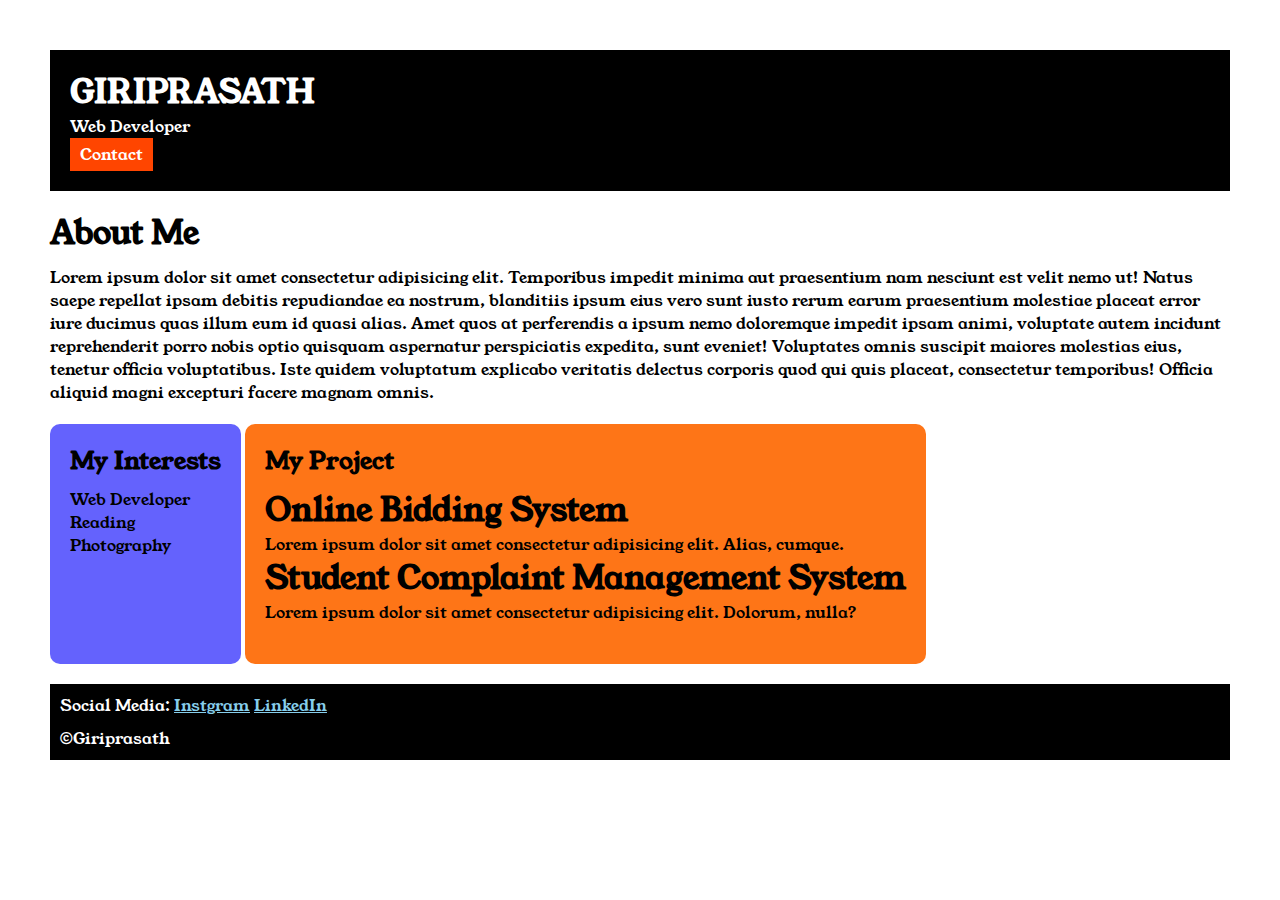
<file: index.html>
<!DOCTYPE html>

<head>


    <title>Portfolio</title>

    <link rel="stylesheet" href="style.css">

    <link rel="preconnect" href="https://fonts.googleapis.com">
    <link rel="preconnect" href="https://fonts.gstatic.com" crossorigin>
    <link href="https://fonts.googleapis.com/css2?family=Young+Serif&display=swap" rel="stylesheet">


</head>



<body>


    <div class="container">

        <div class="Section-one">
            <h1 class="Section-one__name">GIRIPRASATH</h1>
            <P class="Section-one__role">Web Developer</P>
            <a class="Section-one__contact" href="Contact.html">Contact</a>
        </div>

        <div class="Section-two">


            <h1 class="Section-two__title">About Me</h1>

            <p class="Section-two__desc">Lorem ipsum dolor sit amet consectetur adipisicing elit. Temporibus impedit
                minima aut praesentium nam nesciunt est velit nemo ut! Natus saepe repellat ipsam debitis repudiandae ea
                nostrum, blanditiis ipsum eius vero sunt iusto rerum earum praesentium molestiae placeat error iure
                ducimus quas illum eum id quasi alias. Amet quos at perferendis a ipsum nemo doloremque impedit ipsam
                animi, voluptate autem incidunt reprehenderit porro nobis optio quisquam aspernatur perspiciatis
                expedita, sunt eveniet! Voluptates omnis suscipit maiores molestias eius, tenetur officia voluptatibus.
                Iste quidem voluptatum explicabo veritatis delectus corporis quod qui quis placeat, consectetur
                temporibus! Officia aliquid magni excepturi facere magnam omnis.</p>
        </div>

        <div class="Section-three">

            <h2 class="Section-three__title">My Interests</h2>
            <ul class="Section-three__desc">
                <li>Web Developer</li>
                <li>Reading</li>
                <li>Photography</li>
            </ul>

        </div>

        <div class="Section-four">
            <h2 class="Section-four__title">My Project</h2>
            <ul class="Section-four__desc">
                <li>
                    <h1>Online Bidding System</h1>
                </li>
                <li>
                    <p>Lorem ipsum dolor sit amet consectetur adipisicing elit. Alias, cumque.</p>
                </li>
            </ul>
            <ul>
                <li>
                    <h1>Student Complaint Management System</h1>
                </li>
                <li>
                    <p>Lorem ipsum dolor sit amet consectetur adipisicing elit. Dolorum, nulla?</p>
                </li>
            </ul>
        </div>

        <div class="Section-five">
            <p class="Section-five__title">Social Media:
                <a href="https://www.instagram.com/dream_killer_giri/">Instgram</a>
                <a href="https://www.linkedin.com/in/giriprasath-m/">LinkedIn</a>
            </p>
            <p class="Section-five__desc">&copyGiriprasath</p>
        </div>


    </div>

</body>

</html>
</file>
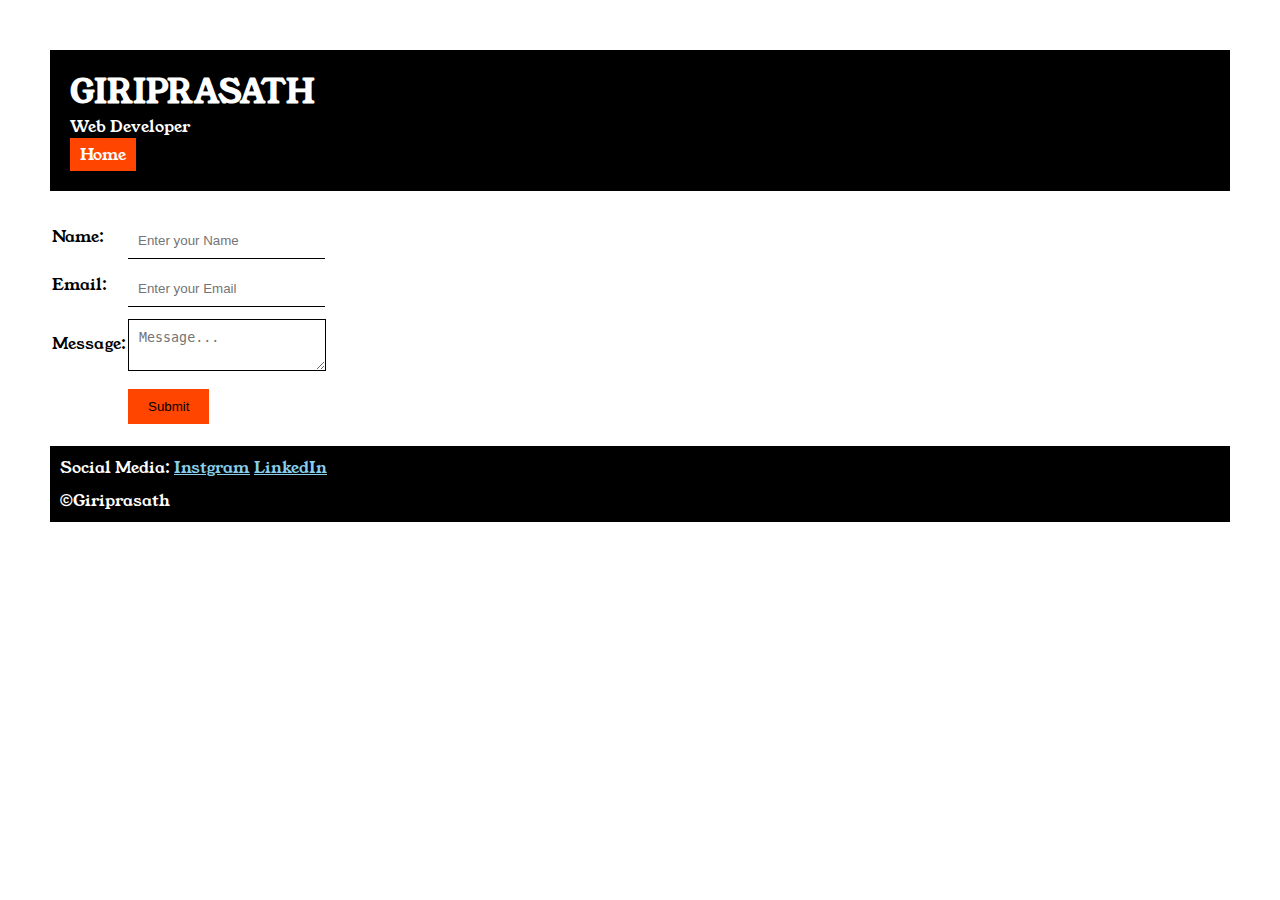
<file: Contact.html>
<!DOCTYPE html>

<head>
    <title>Contact Form</title>

    <link rel="stylesheet" href="style.css">

    <link rel="preconnect" href="https://fonts.googleapis.com">
    <link rel="preconnect" href="https://fonts.gstatic.com" crossorigin>
    <link href="https://fonts.googleapis.com/css2?family=Young+Serif&display=swap" rel="stylesheet">

</head>

<body>
    <div class="container">

        <div class="Section-one">
            <h1 class="Section-one__name">GIRIPRASATH</h1>
            <P class="Section-one__role">Web Developer</P>
            <a class="Section-one__contact" href="index.html">Home</a>
        </div>
        <div class="contact-form">
            <form>
                <table>
                    <tr>
                        <td>Name: </td>
                        <td><input type="text" placeholder="Enter your Name" class="contact-form__input"></td>
                    </tr>
                    <tr>
                        <td>Email: </td>
                        <td><input type="email" placeholder="Enter your Email" class="contact-form__input"></td>
                    </tr>
                    <tr>
                        <td>Message: </td>
                        <td><textarea placeholder="Message..." class="contact-form__textarea"></textarea></td>
                    </tr>
                    <tr>
                        <td></td>
                        <td><input type="submit" class="contact-form__submit"></td>
                    </tr>
                </table>
            </form>
        </div>
        <div class="Section-five">
            <p class="Section-five__title">Social Media:
                <a href="https://www.instagram.com/dream_killer_giri/">Instgram</a>
                <a href="https://www.linkedin.com/in/giriprasath-m/">LinkedIn</a>
            </p>
            <p class="Section-five__desc">&copyGiriprasath</p>
        </div>
    </div>
</body>

</html>
</file>
<file: style.css>
* {
    padding: 0px;
    margin: 0px;
}


body {
    font-family: "Young Serif", serif;
}


.container {
    padding: 50px;
}


.Section-one {
    background-color: black;
    color: white;
    padding: 20px;
}

.Section-one__contact {
    background-color: orangered;
    color: white;
    text-decoration: none;
    padding-left: 10px;
    padding-right: 10px;
    padding-top: 5px;
    padding-bottom: 5px;
    display: inline-block;
}

.Section-two,
.Section-three,
.Section-four,
.Section-five {
    margin-top: 20px;
}

.Section-two__desc,
.Section-three__desc,
.Section-four__desc,
.Section-five__desc {
    margin-top: 10px;
}

.Section-five {
    background-color: black;
    color: white;
    padding: 10px;
}

.Section-five__title a {
    color: skyblue;
}

.Section-three li,
.Section-four li {
    list-style: none;
}

.Section-three {
    background-color: #6462fd;
    color: black;
    padding: 20px;
    display: inline-block;
    height: 200px;
    border-radius: 10px;
    vertical-align: top;
}

.Section-four {
    background-color: #fe7517;
    color: black;
    padding: 20px;
    display: inline-block;
    vertical-align: top;
    border-radius: 10px;
    height: 200px;
}

.contact-form{
    margin-top: 20px;
}
.contact-form__input,.contact-form__textarea,.contact-form__submit{
    margin-top: 10px;
}

.contact-form__input{
    border: none;
    padding: 10px;
    border-bottom: solid black 1px;
}

.contact-form__textarea{
    border: none;
    padding: 10px;
    border: solid black 1px;
}

.contact-form__submit{
    border: none;
    background-color: orangered;
    color: black;
    padding-left: 20px;
    padding-right: 20px;
    padding-top: 10px;
    padding-bottom: 10px;
}
</file>
